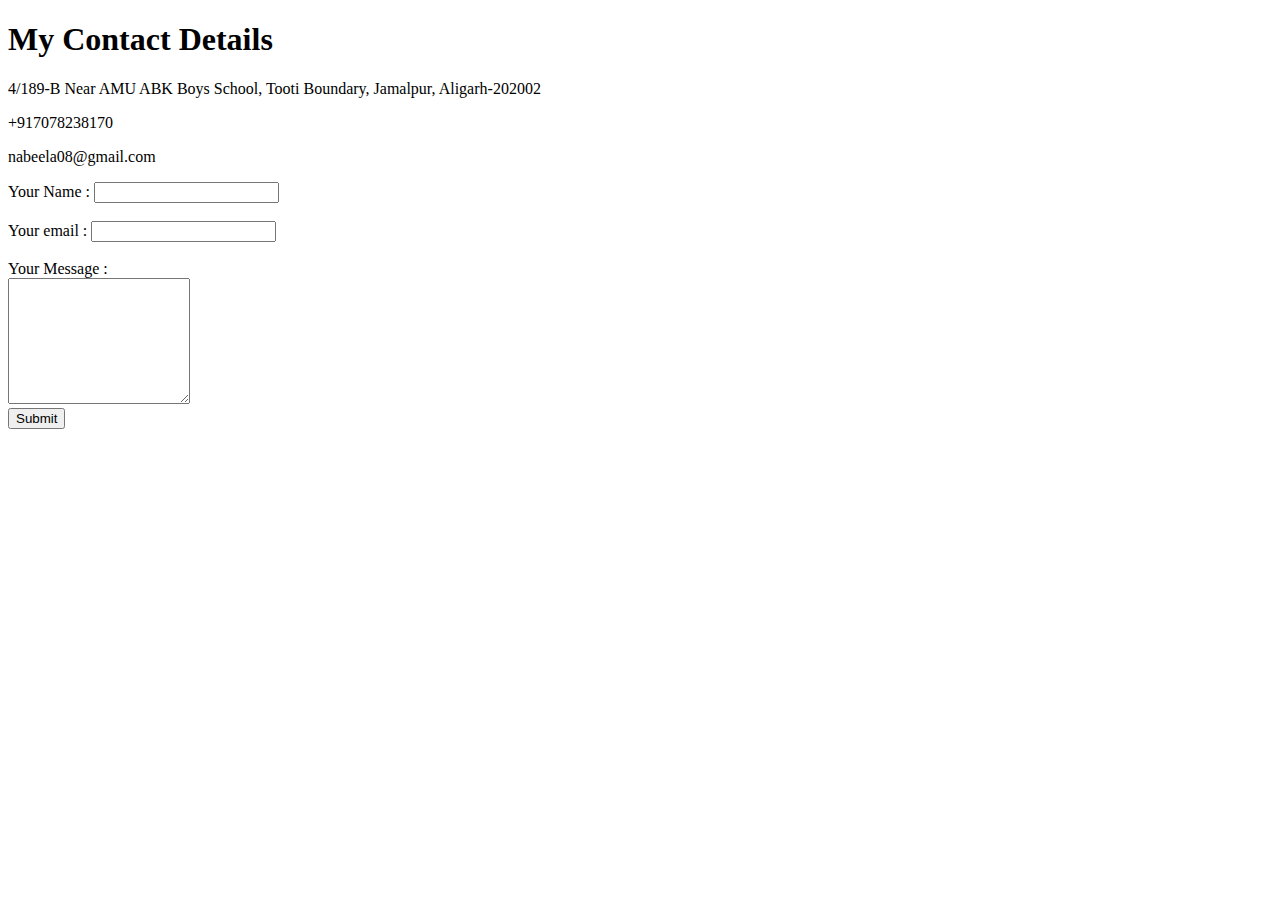
<file: personal-site/contact-me.html>
<!DOCTYPE html>
<html lang="en">
<head>
    <meta charset="UTF-8">
    <title>Contact Me</title>
</head>
<body>
    <h1>My Contact Details</h1>
    <p>4/189-B Near AMU ABK Boys School, Tooti Boundary, Jamalpur, Aligarh-202002</p>
    <p>+917078238170</p>
    <p>nabeela08@gmail.com</p>

    <form class="" action="mailto:nabeelaamasroor@gmaail.com" method="post">
        <label>Your Name : </label>
        <input type="text" name="yourName" value=""><br><br>
        <label>Your email : </label>
        <input type="text" name="youremail" value=""><br><br>
        <label>Your Message : </label><br>
        <textarea name="yourMessage" rows="8" cols="20"></textarea><br>
        <input type="submit" name="">
    </form>


</body>
</html>
</file>
